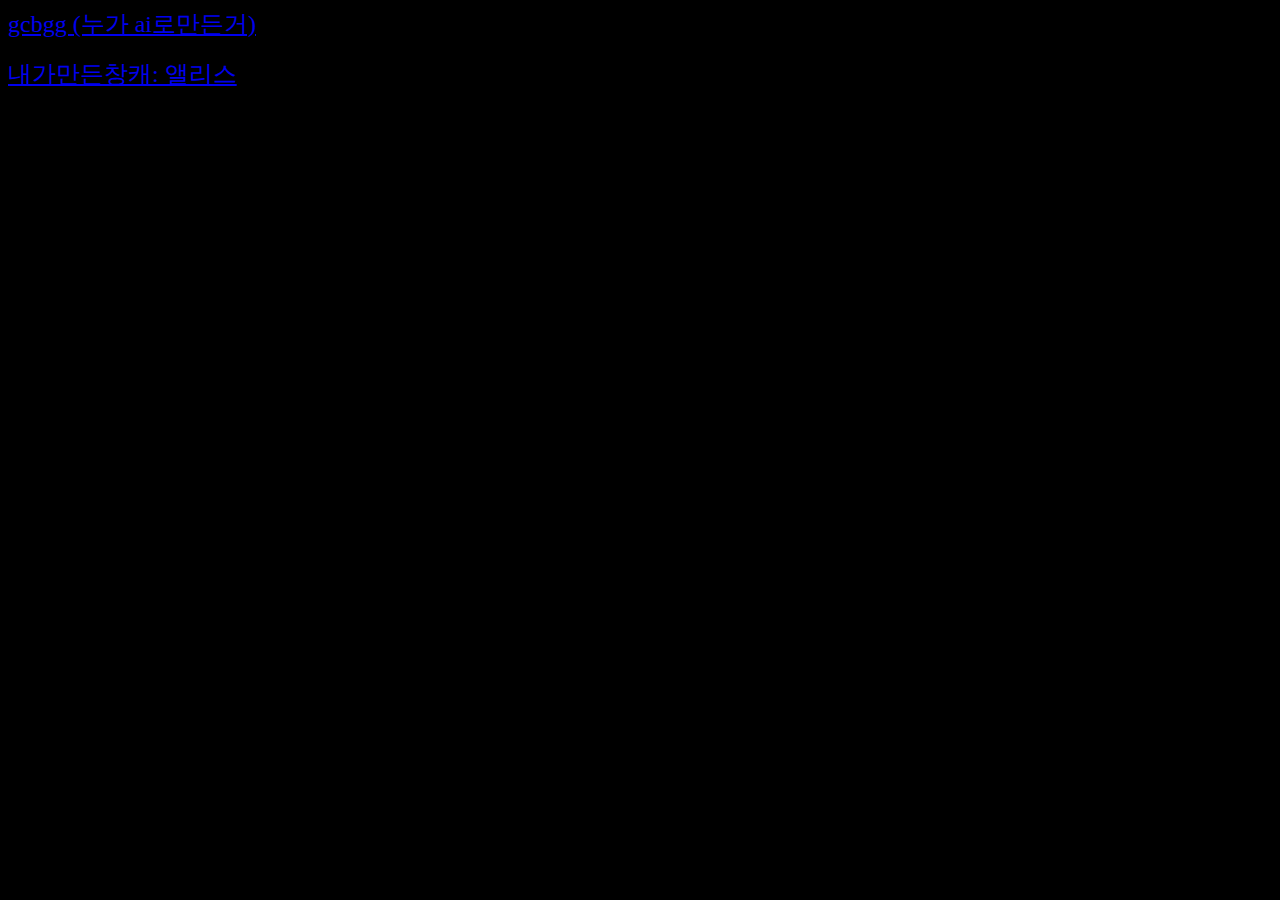
<file: index.html>
<title>marisa.gg</title>
<body style="background-color:#000000;">
<a href="https://marisagg.netlify.app/gcbgg.html" style="font-size: 24px;">gcbgg (누가 ai로만든거)</a>
<br><br>
<a href="https://marisagg.netlify.app/alice.html" style="font-size: 24px;">내가만든창캐: 앨리스</a>
</body>
</file>
